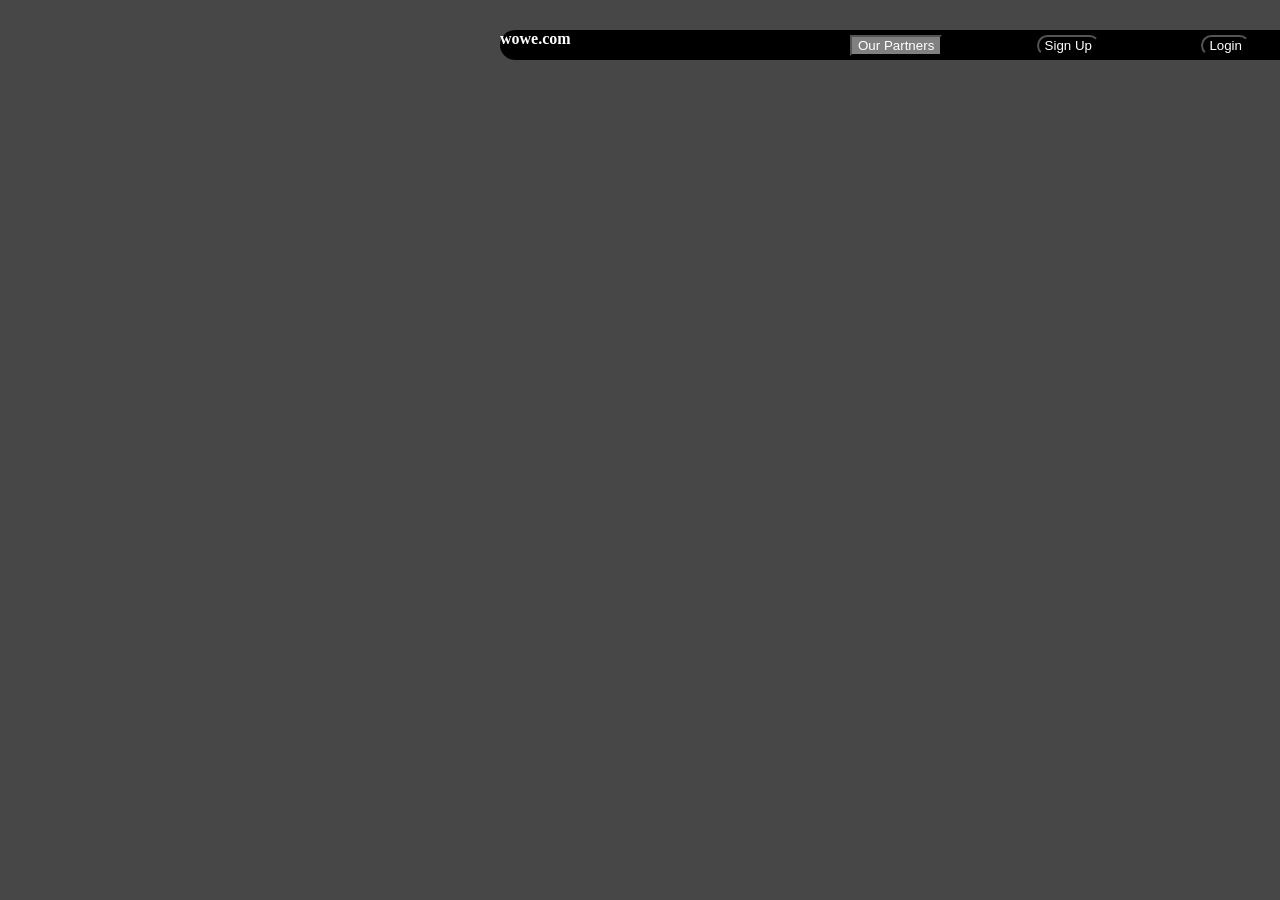
<file: index.html>
<!DOCTYPE html>
<html lang="en">
<head>
    <meta charset="UTF-8">
    <meta name="viewport" content="width=device-width, initial-scale=1.0">
    <title>Welcome to XIX1</title>
</head>
<body>
    <div class="headerPagePages">
        <div id="woweTitle">wowe.com</div>
        <button onclick="loginRedirect()" id="loginMainPage">Login</button>
        <button onclick="signUpRedirect()" id="signUpMainPage">Sign Up</button>
        <button id="ourPartnersMainPage">Our Partners</button>
    </div>
</body>
<link rel="stylesheet" href="style.css">
<script src="wowe.js"></script>
<script src="redirectToPartners.js"></script>
</html>
</file>
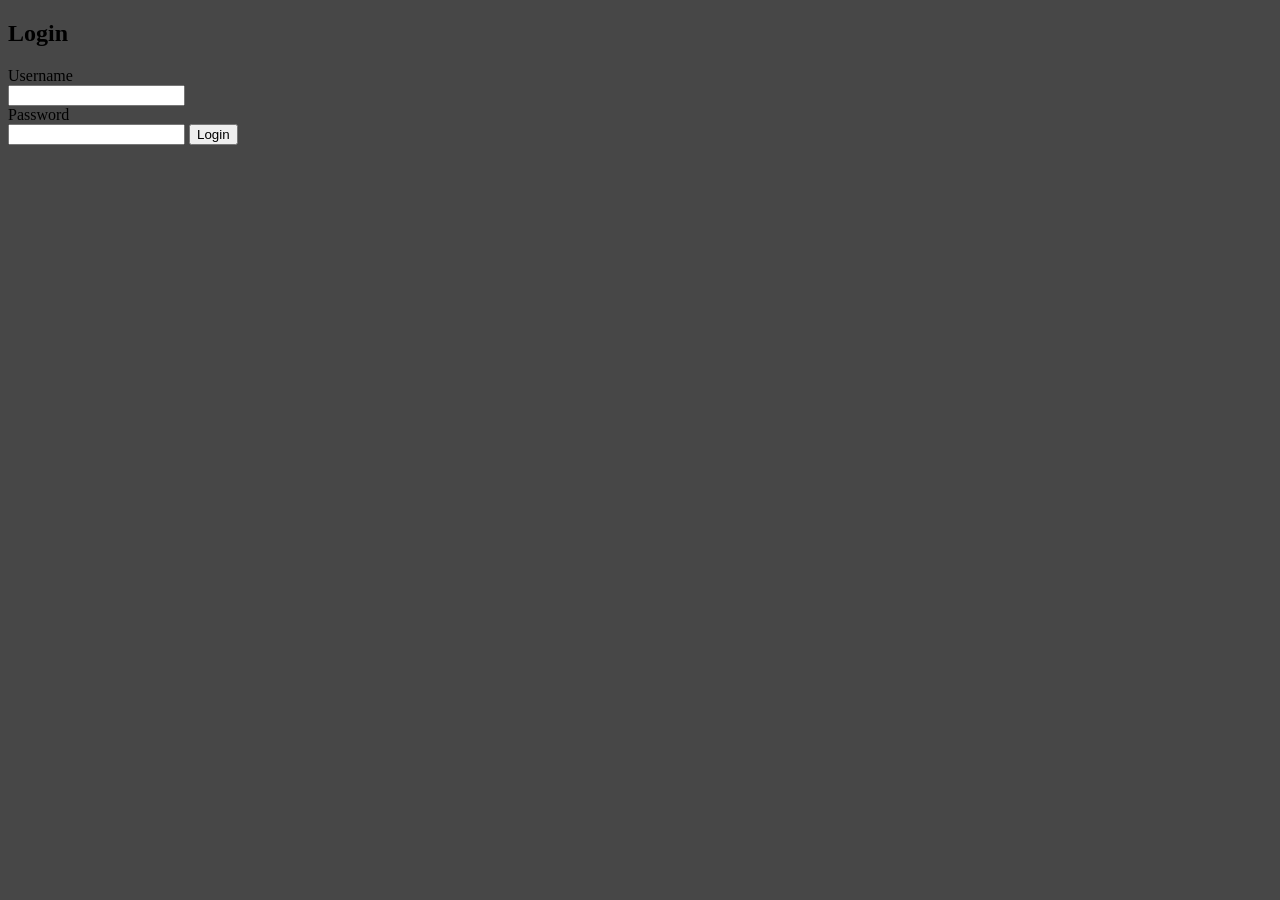
<file: login.html>
<!DOCTYPE html>
<html lang="en">
<head>
    <meta charset="UTF-8">
    <meta name="viewport" content="width=device-width, initial-scale=1.0">
    <title>Login</title>
</head>
<body>
    <h2 id="h2LoginForm">Login</h2>
    <div class="loginFunctionsStyling">
    <div id="userNameText">Username</div>
    <input id="userName" type="text">
    <div id="passWordText">Password</div>
    <input id="passWord" type="text" readonly>
    <button onclick="redirectLoggedIn()" id="loginButtonInPage">Login</button>
    </div>
</body>
<link rel="stylesheet" href="style.css">
<script src="wowe.js"></script>
</html>
</file>
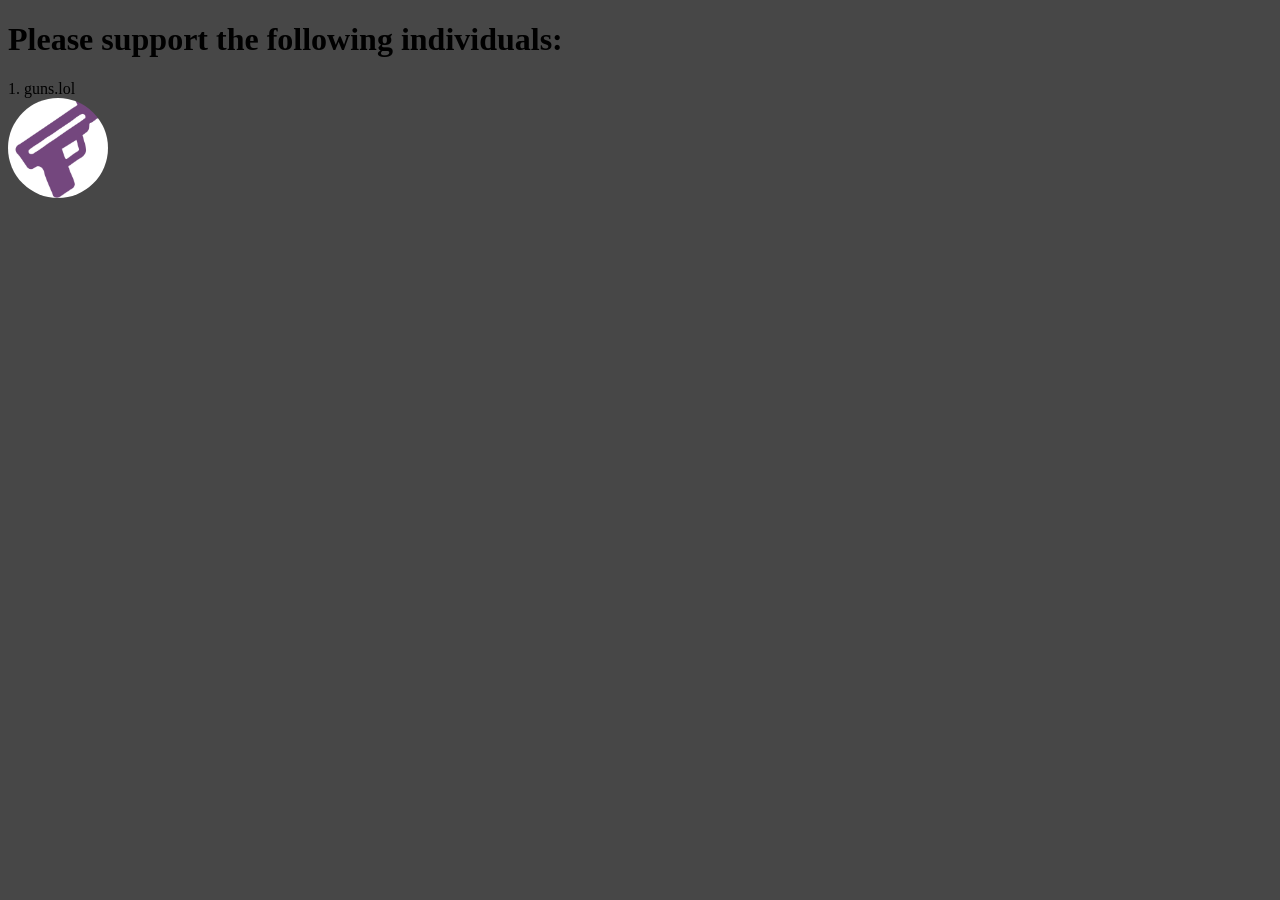
<file: partners.html>
<!DOCTYPE html>
<html lang="en">
<head>
    <meta charset="UTF-8">
    <meta name="viewport" content="width=, initial-scale=1.0">
    <title>Our partners</title>
</head>
<body>
    <h1>Please support the following individuals:</h1>
    <div>1. guns.lol</div>
        <img id="gunsDotLolImgPartners" src="guns.lol.jpg" alt="">
</body>
<script src="wowe.js"></script>
<script src="redirectToGunsLolPartners.js"></script>
<link rel="stylesheet" href="style.css">
</html>
</file>
<file: style.css>
body {
    background-color:rgb(71, 71, 71);
}

.headerPagePages {
    display:flex;
    position:absolute;
    top:30px;
    left:500px;
    background-color:black;
    border-radius:20px;
    width:800px;
    height:30px;
}

#woweTitle {
    color:white;
    font-weight:bolder;
    top:5px;
    left:220px;
}

#loginMainPage {
    display:flex;
    position:absolute;
    right:50px;
    top:5px;
    color:white;
    background-color:black;
    border-radius:20px;
}

#signUpMainPage {
    display:flex;
    position:absolute;
    top:5px;
    right:200px;
    background-color:black;
    color:white;
    border-radius:20px;
}

    @keyframes rGBSignUp {
        0% {
            background-color:white;
        }

        25% {
           background-color:rgb(92, 201, 41); 
        }

        50% {
            background-color:blue;
        }

        75% {
            background-color:red;
        }

        100% {
            background-color:purple;
        }
    }
#signUpMainPage:hover {
    animation:rGBSignUp 20s infinite;
}

@keyframes rGBLogIn {
    0% {
        background-color:purple;
    }

    25% {
        background-color:black;
    }

    50% {
        background-color:chocolate
    }

    75% {
        background-color:bisque
    }

    100% {
        background-color:azure
    }
}

#loginMainPage:hover {
    animation:rGBLogIn 20s infinite;
}

#ourPartnersMainPage {
    display:flex;
    position:absolute;
    top:5px;
    left:350px;
    background-color:gray;
    color:white
}

#gunsDotLolImgPartners {
    display:flex;
    position:absolute;
    border-radius:50px;
    height:100px;
    width:100px;
    cursor:pointer;
}

#gunsLolImgPartners:hover {
    height:200px;
    width:200px;
}
</file>
